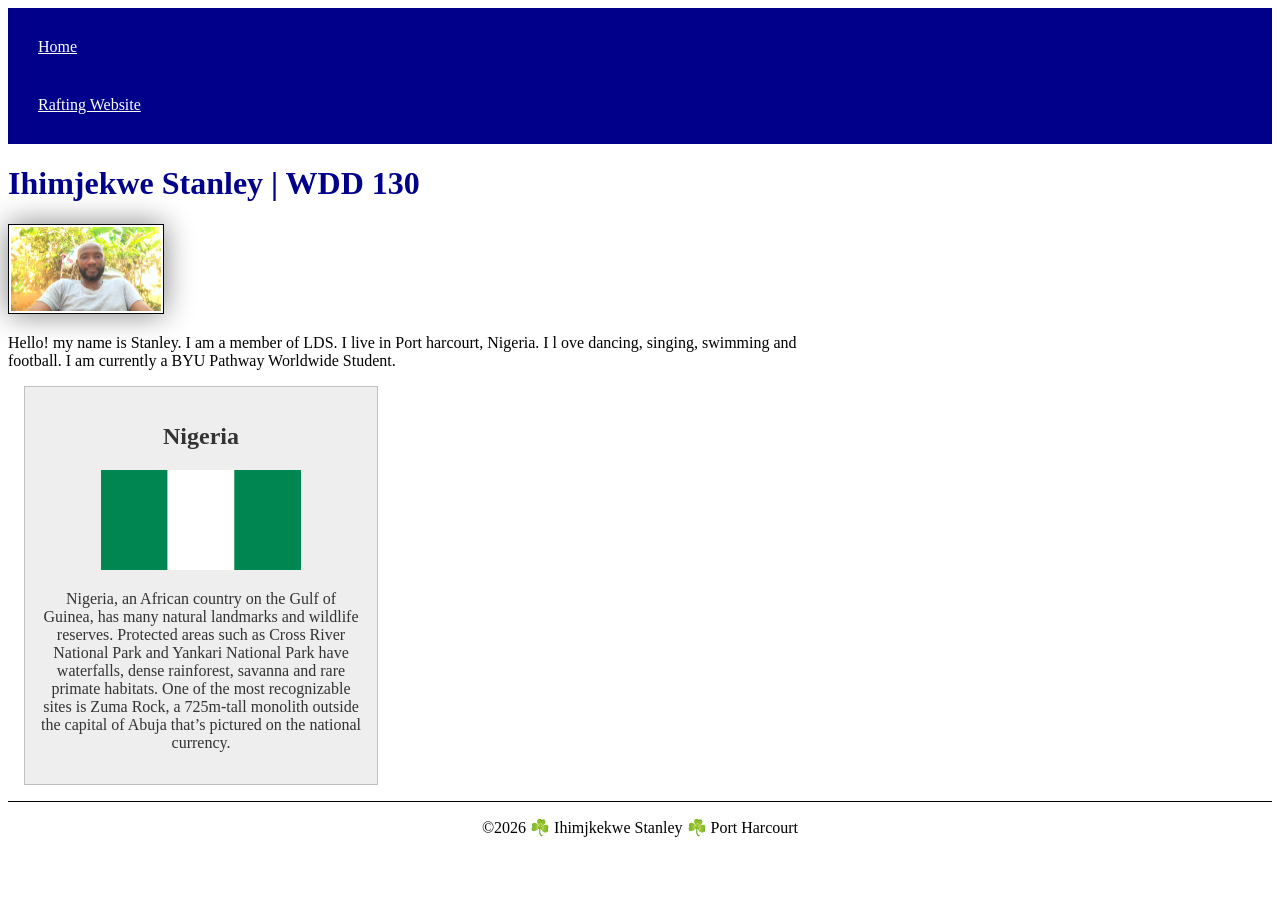
<file: index.html>
<!DOCTYPE html>
<html lang="en">

<head>
    <meta charset="UTF-8">
    <meta name="viewport" content="width=device-width, initial-scale=1.0">
    <meta name="description"
      content="Portfolio of stanley Ihimjekwe a student of software development in BYU">
    <meta name="author" content="Stanley Ihimjekwe">
    <title> Ihimjekwe Stanley | WDD 130</title>
    <link rel="stylesheet" href="styles/styles.css">
</head>

<body>
    <header>
        <nav>
            <a href="#">Home</a>
            <a href="wwr/">Rafting Website</a>
        </nav>
    </header>

    <main>
        <h1>Ihimjekwe Stanley | WDD 130</h1>
        <img src="images/profile.jpg" alt=" Stanley Picture" width="200">
        <p>Hello! my name is Stanley. I am a member of LDS. I live in Port harcourt, Nigeria. I l
            ove dancing, singing, swimming and football. I am currently a BYU Pathway
            Worldwide Student.
        </p>
    </main>
    <aside>
        <h2>Nigeria</h2>
        <img src="images/nigeria-flag.png" alt="nigeria flag">
        <p>Nigeria, an African country on the Gulf of Guinea, has many natural landmarks and
            wildlife reserves.
            Protected areas such as Cross River National Park and Yankari National Park have
            waterfalls, dense
            rainforest, savanna and rare primate habitats. One of the most recognizable sites is
            Zuma Rock, a
            725m-tall monolith outside the capital of Abuja that’s pictured on the national
            currency.</p>
    </aside>

    <footer>
        <p> &copy;2026 ☘️ Ihimjkekwe Stanley ☘️ Port Harcourt </p>

    </footer>
</body>

</html>
</file>
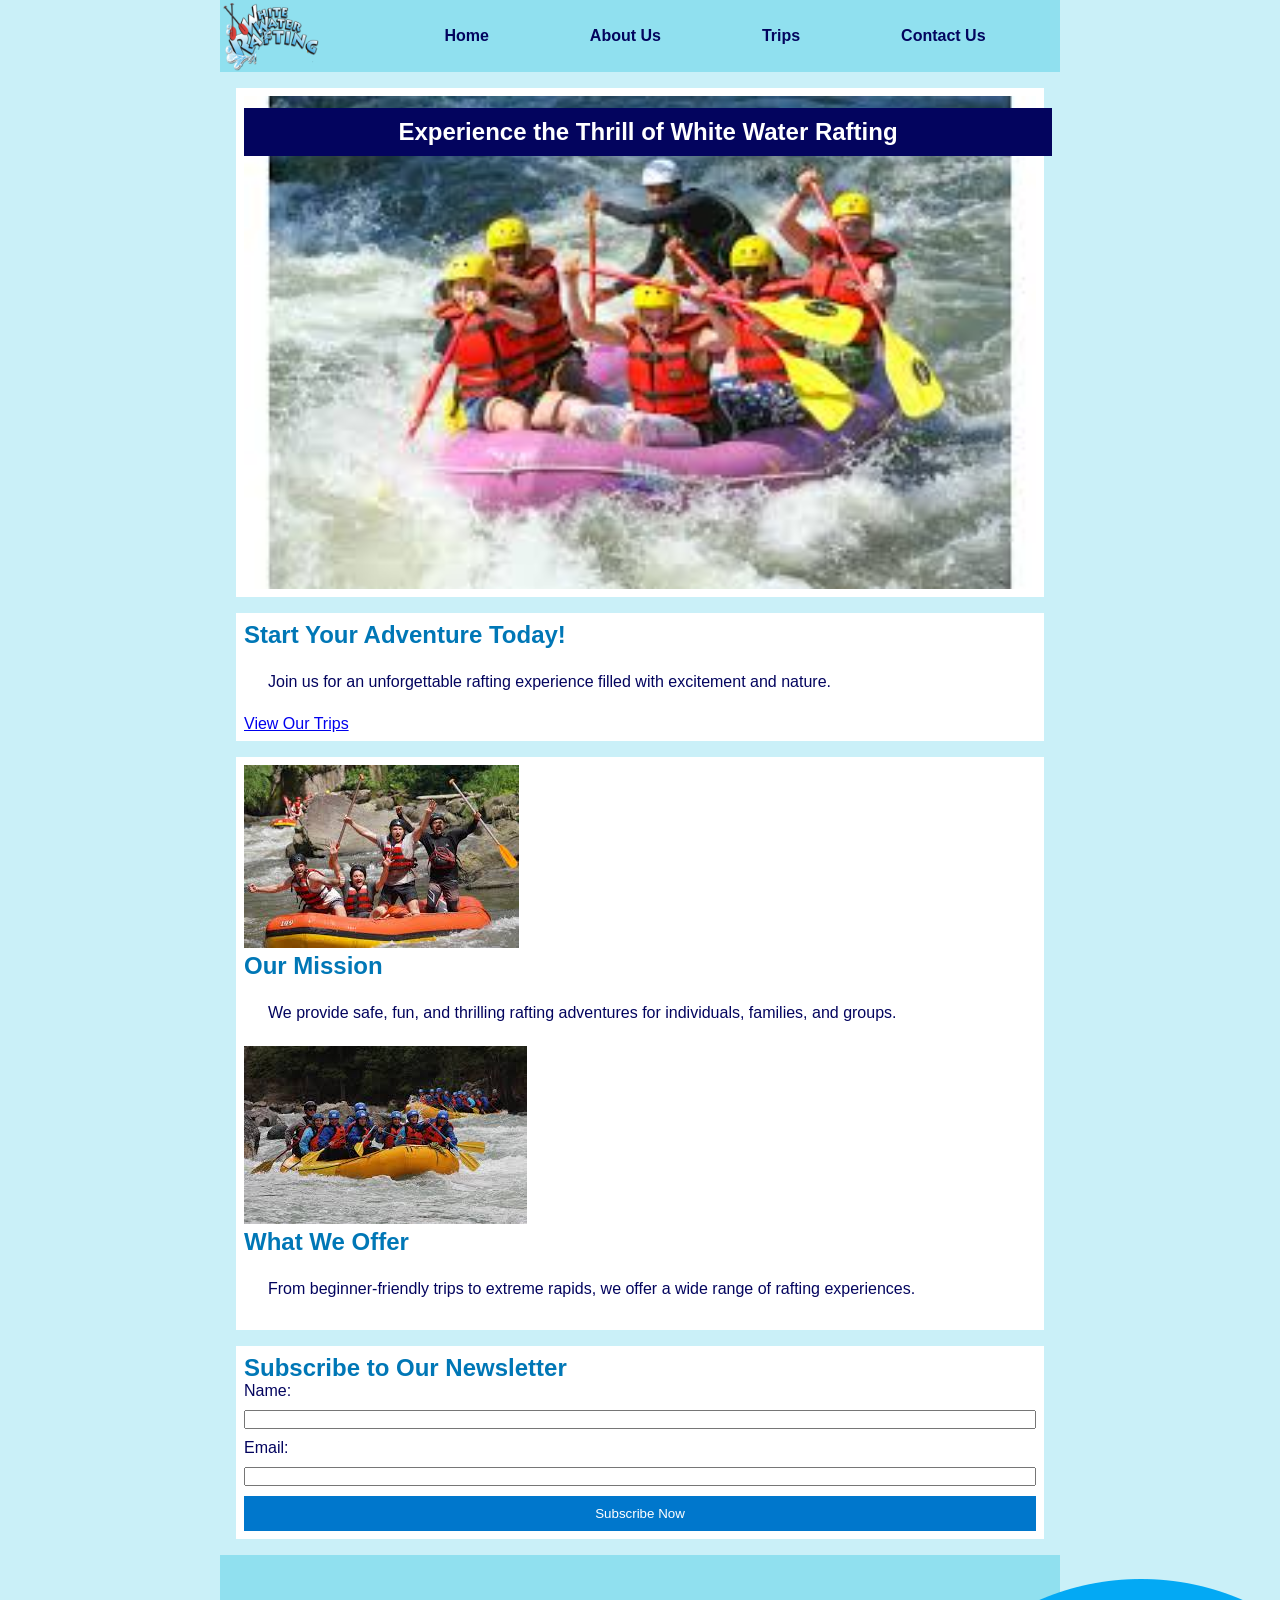
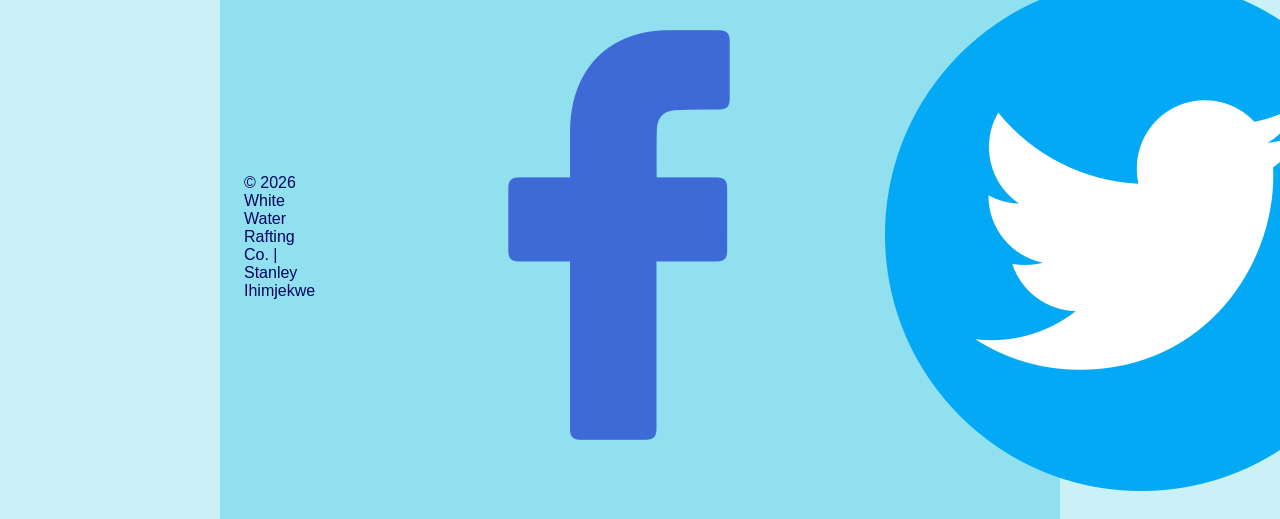
<file: wwr/index.html>
<!DOCTYPE html>
<html lang="en">

<head>
    <meta charset="UTF-8">
    <meta name="description"
        content="Welcome to White Water Rafting. Experience exciting adventures, explore our trips, and enjoy unforgettable moments on the water.">
    <meta name="author" content="Stanley Ihimjekwe">
    <meta name="viewport" content="width=device-width, initial-scale=1.0">
    <title>Home | White Water Rafting</title>

    <link rel="stylesheet" href="styles/rafting.css">
</head>

<body>

    <header>
        <img src="images/logo.png" alt="Rafting Company Logo">

        <nav>
            <a href="index.html">Home</a>
            <a href="about.html">About Us</a>
            <a href="trips.html">Trips</a>
            <a href="contact.html">Contact Us</a>
        </nav>
    </header>

    <main>

        <!-- HERO SECTION -->
        <section class="hero">
            <img src="images/hero.jpg" alt="Rafting Adventure">
            <h1>Experience the Thrill of White Water Rafting</h1>
        </section>

        <!-- CALL TO ACTION -->
        <section>
            <h2>Start Your Adventure Today!</h2>
            <p>Join us for an unforgettable rafting experience filled with excitement and nature.</p>
            <a href="trips.html" class="cta">View Our Trips</a>
        </section>

        <!-- GRID CONTENT -->
        <section class="home-grid">
            <div>
                <img src="images/rafting1.jpg" alt="Rafting Experience">
            </div>
            <div>
                <h2>Our Mission</h2>
                <p>We provide safe, fun, and thrilling rafting adventures for individuals, families, and groups.</p>
            </div>

            <div>
                <img src="images/rafting2.jpg" alt="Team Adventure">
            </div>
            <div>
                <h2>What We Offer</h2>
                <p>From beginner-friendly trips to extreme rapids, we offer a wide range of rafting experiences.</p>
            </div>
        </section>

        <!-- NEWSLETTER -->
        <section>
            <h2>Subscribe to Our Newsletter</h2>
            <form>
                <label for="name">Name:</label>
                <input type="text" id="name" name="name">

                <label for="email">Email:</label>
                <input type="email" id="email" name="email">

                <button type="submit">Subscribe Now</button>
            </form>
        </section>

    </main>

    <footer>
        <p>&copy; 2026 White Water Rafting Co. | Stanley Ihimjekwe</p>

        <nav class="socialmedia">
            <a href="https://facebook.com">
                <img src="images/facebook.png" alt="Facebook icon">
            </a>

            <a href="https://twitter.com">
                <img src="images/twitter.png" alt="Twitter icon">
            </a>

            <a href="https://instagram.com">
                <img src="images/instagram.png" alt="Instagram icon">
            </a>
        </nav>
    </footer>

</body>

</html>
</file>
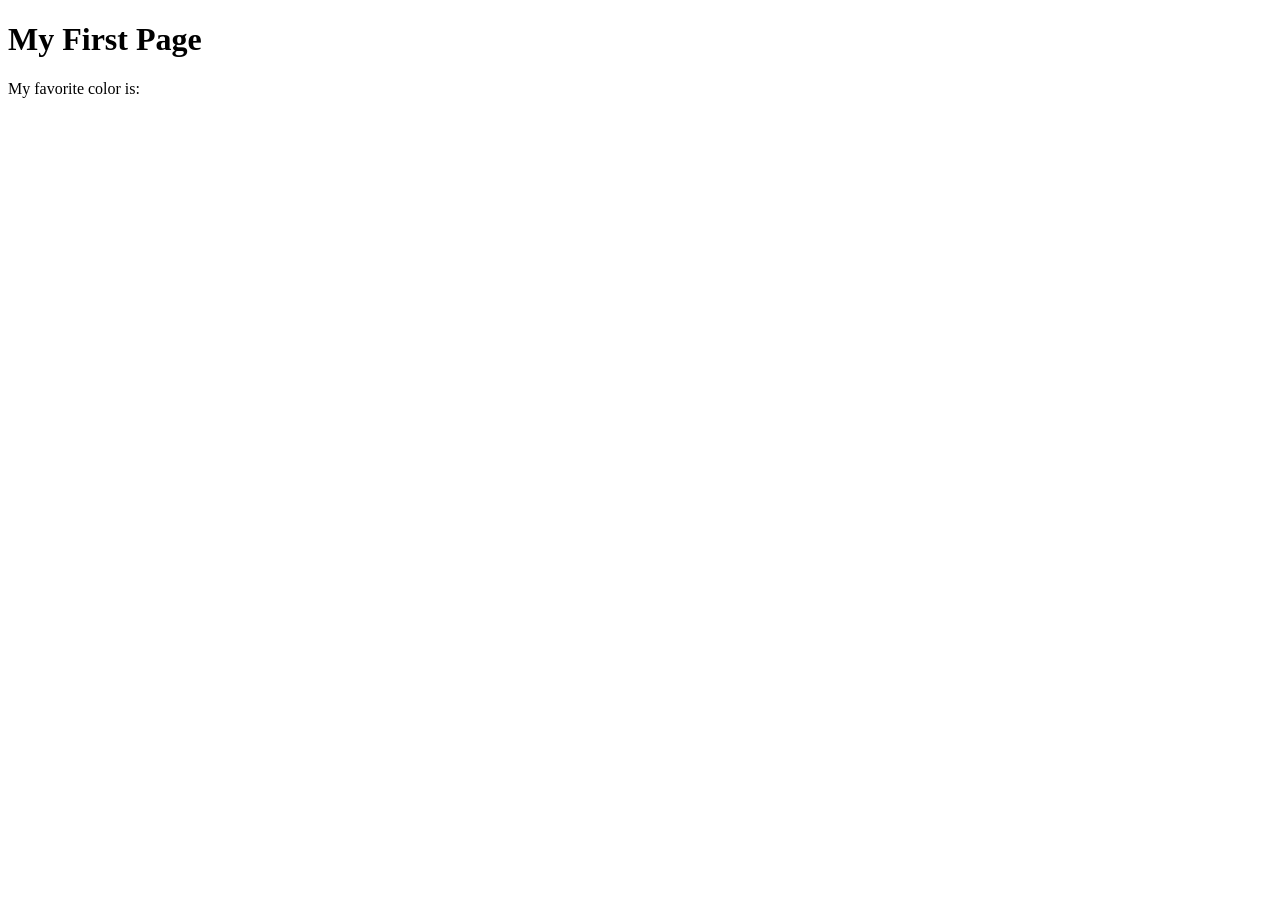
<file: week01/first-page.html>
<!DOCTYPE html>
<html lang="en">
<head>
    <meta charset="UTF-8">
    <meta name="viewport" content="width=device-width, initial-scale=1.0">
    <title>My First Page</title>
</head>
<body>
    <h1>My First Page</h1>
    <p>My favorite color is: </p>
</body>
</html>
</file>
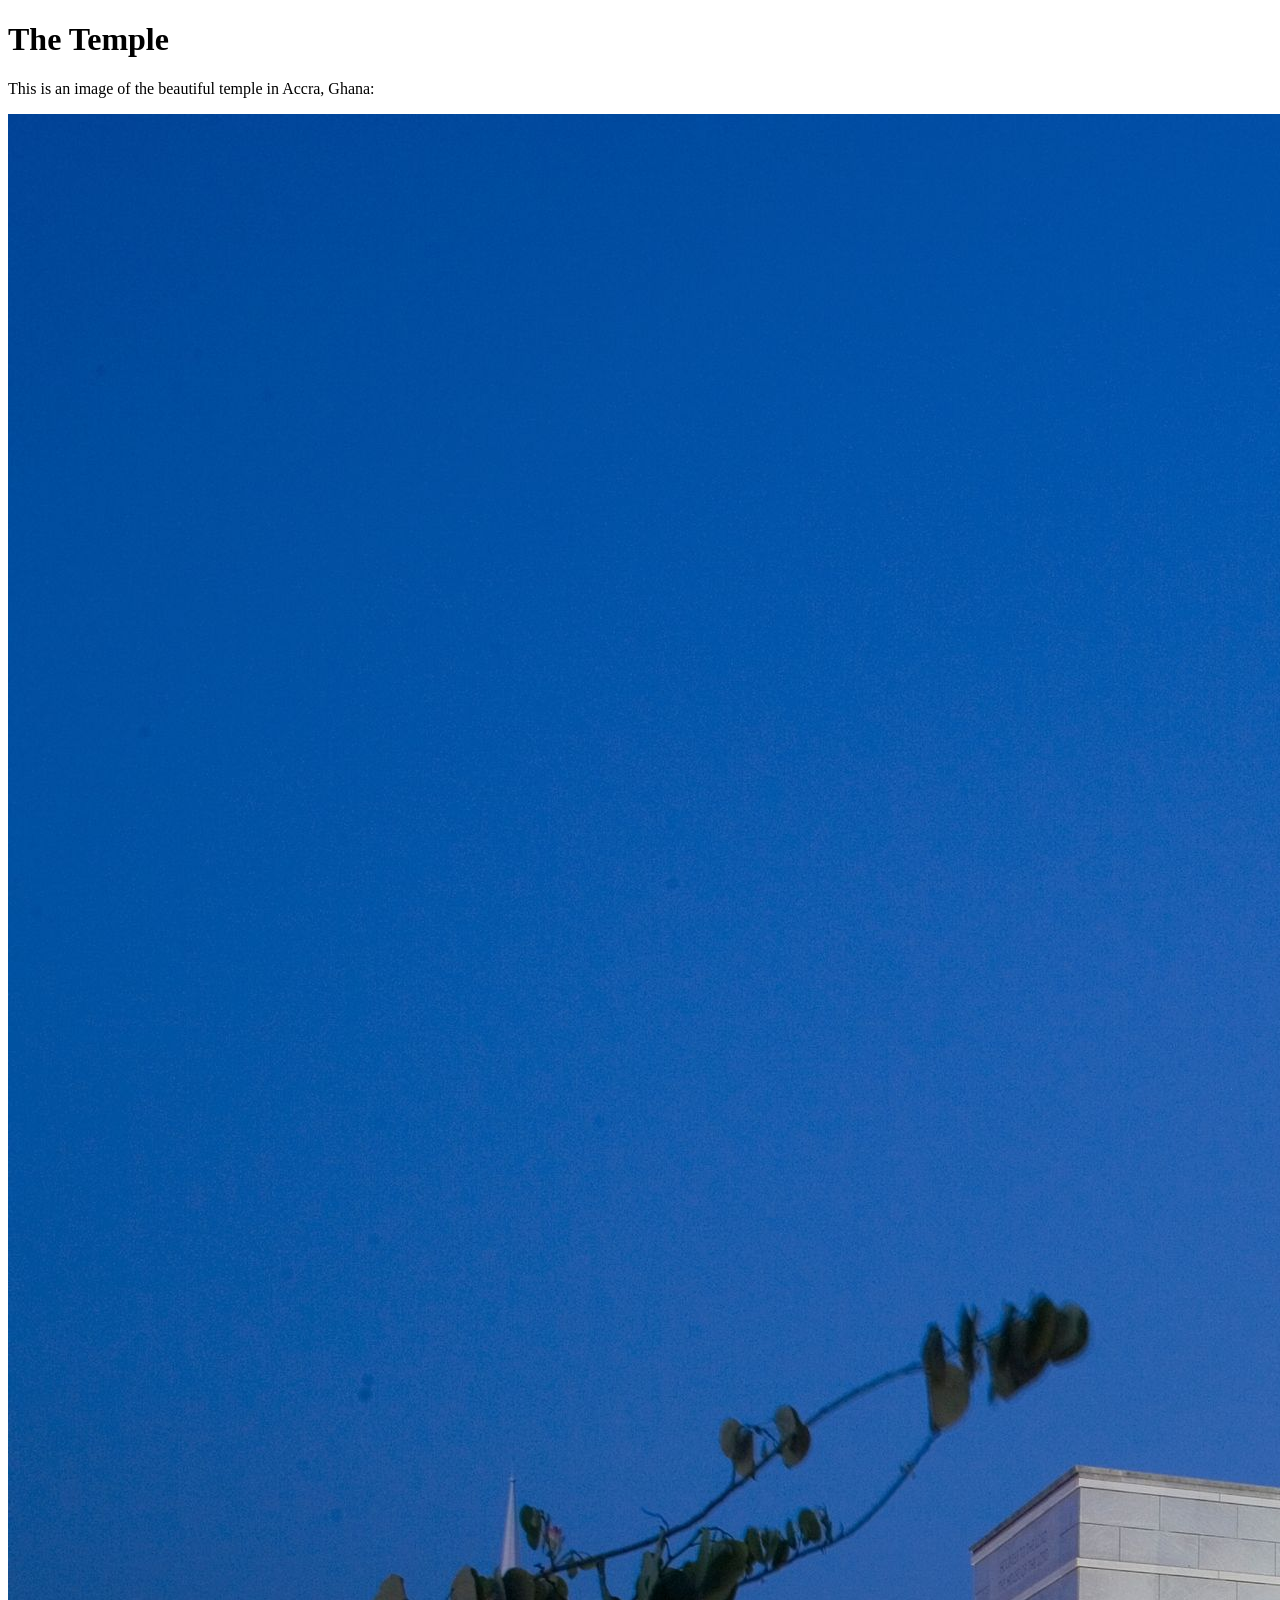
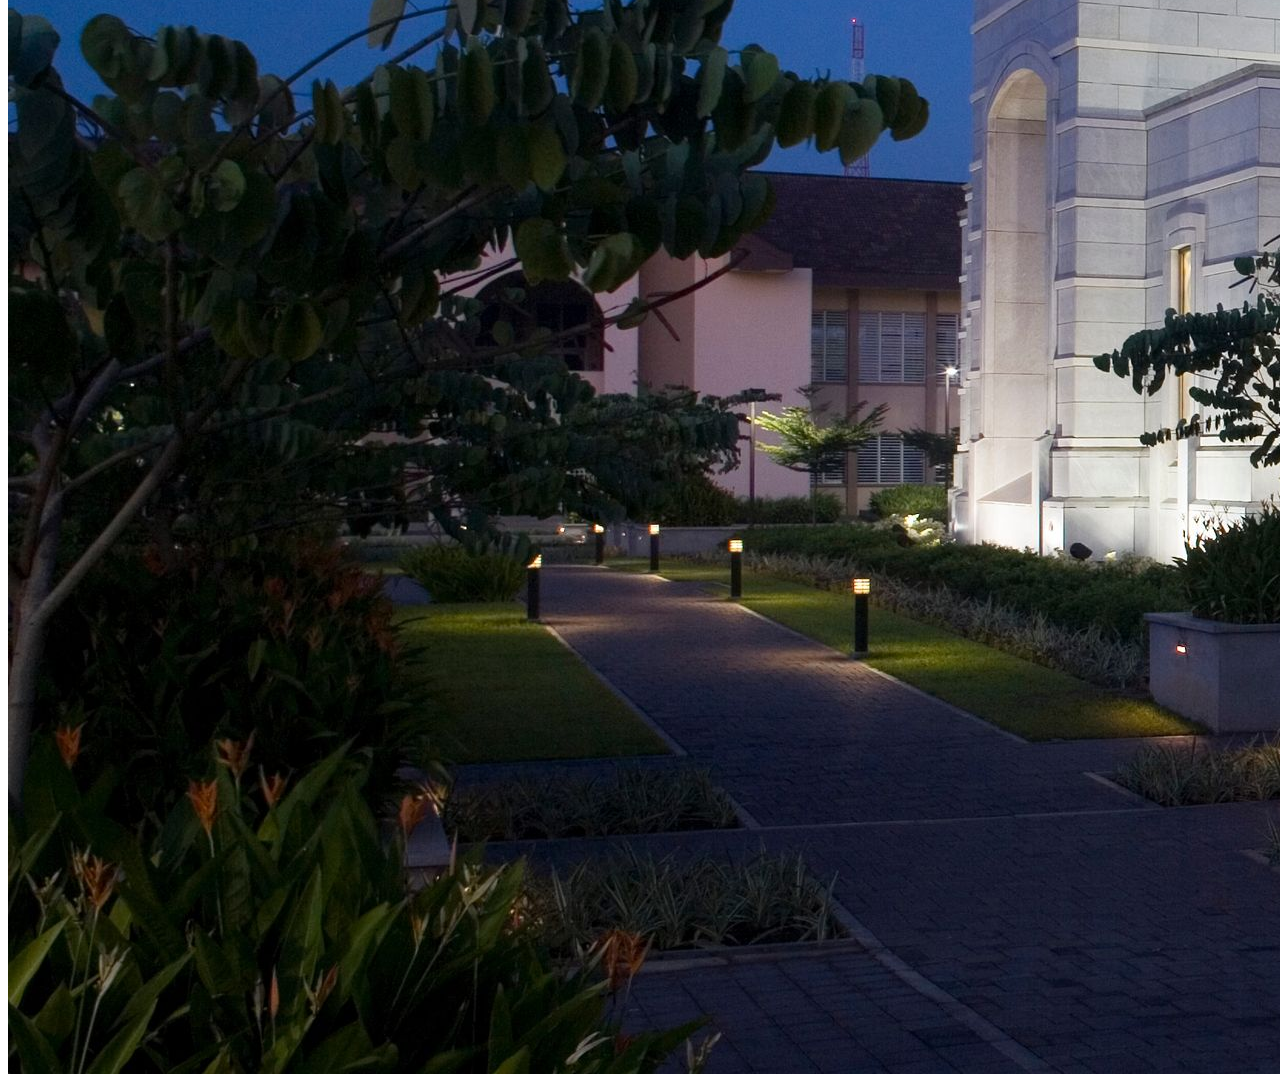
<file: week01/images.html>
<!DOCTYPE html>
<html lang="en">
<head>
    <meta charset="UTF-8">
    <meta name="viewport" content="width=device-width, initial-scale=1.0">
    <title>Temple Image</title>
</head>
<body>
    <h1>The Temple</h1>
    <p>This is an image of the beautiful temple in Accra, Ghana:</p>
    <img src="images/temple-large.jpeg" alt="The Accra Ghana Temple">
    
</body>
</html>
</file>
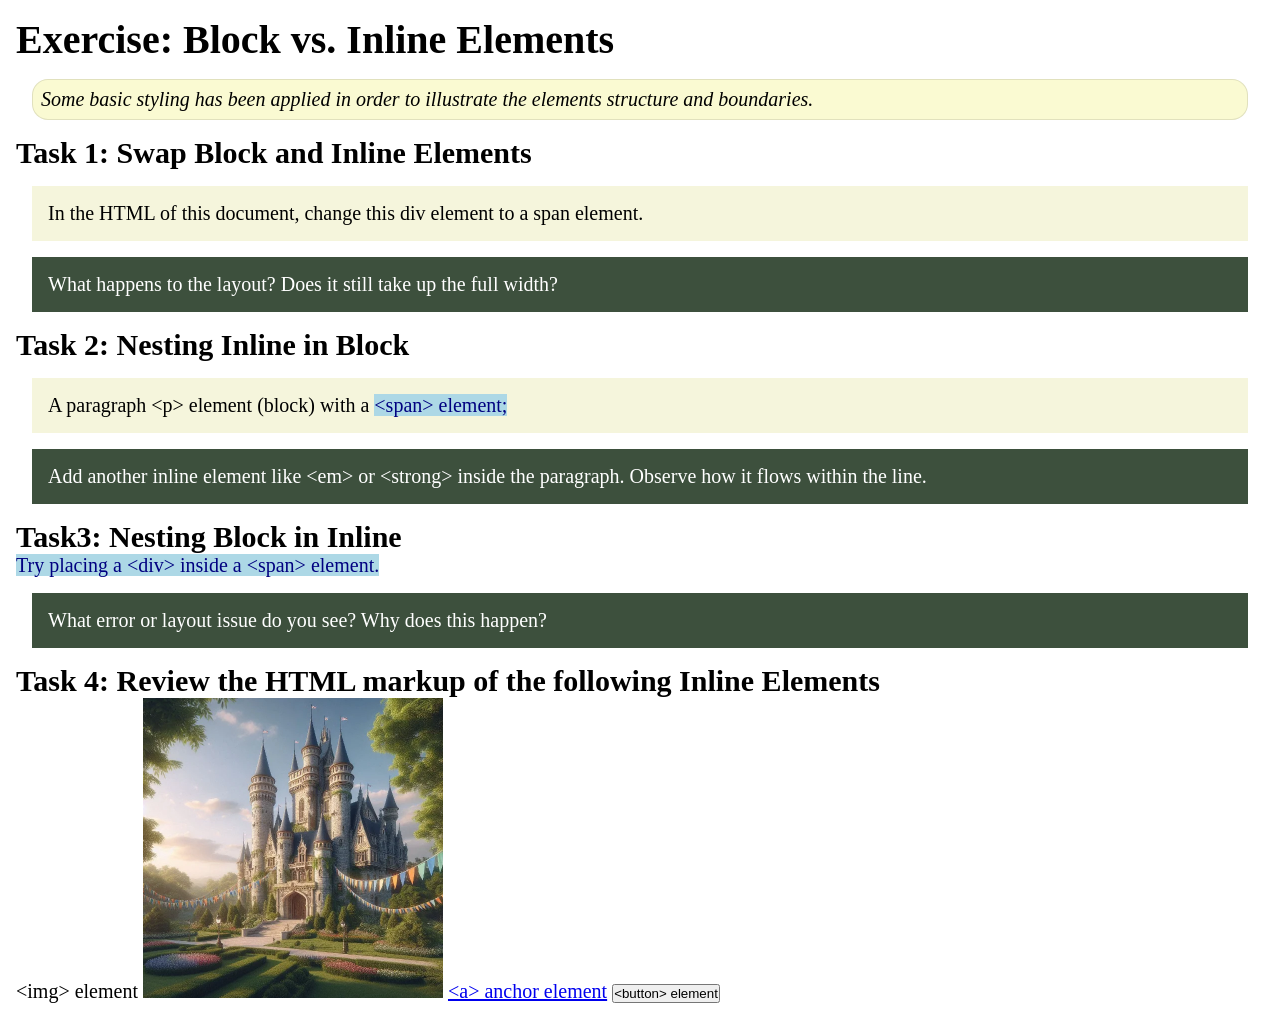
<file: week02/block-vs-inline.html>
<!DOCTYPE html>
<html lang="en">

<head>
    <meta charset="UTF-8">
    <meta name="viewport" content="width=device-width, initial-scale=1.0">
    <title>Exercise: Block vs. Inline Elements</title>
    <link rel="stylesheet" href="styles/block-vs-inline.css">
</head>

<body>
    <main>
        <h1>Exercise: Block vs. Inline Elements</h1>
        <p class="note">Some basic styling has been applied in order to illustrate the elements structure and
            boundaries.</p>

        <h2>Task 1: Swap Block and Inline Elements</h2>
        <div>In the HTML of this document, change this div element to a span element.</div>

        <p class="question">What happens to the layout? Does it still take up the full width?</p>

        <h2>Task 2: Nesting Inline in Block</h2>
        <p>A paragraph &lt;p&gt; element (block) with a <span>&lt;span&gt; element;</span></p>
        <p class="question">Add another inline element like &lt;em&gt; or &lt;strong&gt; inside the paragraph. Observe
            how it flows within the line.</p>

        <h2>Task3: Nesting Block in Inline</h2>
        <span>Try placing a &lt;div&gt; inside a &lt;span&gt; element.</span>
            <p class="question">What error or layout issue do you see? Why does this happen?</p>


            <h2>Task 4: Review the HTML markup of the following Inline Elements</h2>
        &lt;img&gt; element
        <img src="images/castle.webp" alt="placeholder image (images are inline)" width="300" height="300">
        <a href="https://churchofjesuschrist.org">&lt;a&gt; anchor element</a>
        <button type="button">&lt;button&gt; element</button>
    </main>
</body>

</html>
</file>
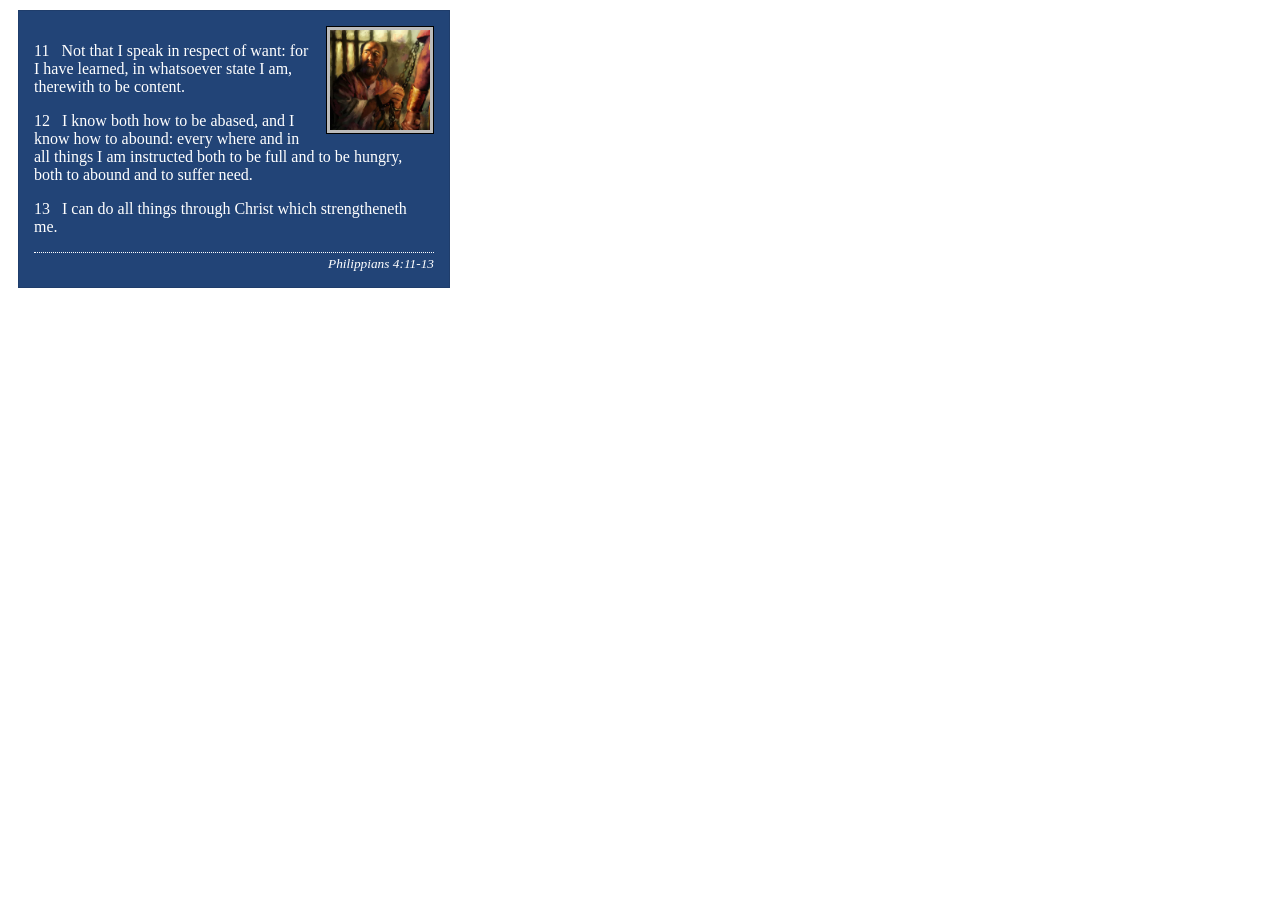
<file: week02/box-model-solution.html>
<!DOCTYPE html>
<html lang="en">
<head>
    <meta charset="UTF-8">
    <meta name="viewport" content="width=device-width, initial-scale=1.0">
    <title>Box Model Activity</title>
    <link rel="stylesheet" href="styles/box-model-solution.css">
</head>
<body>
    <main>
        <div class="callout">
            <img src="images/apostle-paul-imprisoned.webp" alt="Paul the Apostle - Imprisoned in Rome" width="200" height="200">
            <blockquote>
                <p>11 &nbsp; Not that I speak in respect of want: for I have learned, in whatsoever state I am, therewith to be content.</p>
                <p>12 &nbsp; I know both how to be abased, and I know how to abound: every where and in all things I am instructed both to be full and to be hungry, both to abound and to suffer need.</p>
                <p>13 &nbsp; I can do all things through Christ which strengtheneth me.</p>
            </blockquote>
            <cite>Philippians 4:11-13</cite>
        </div>
    </main>
</body>
</html>
</file>
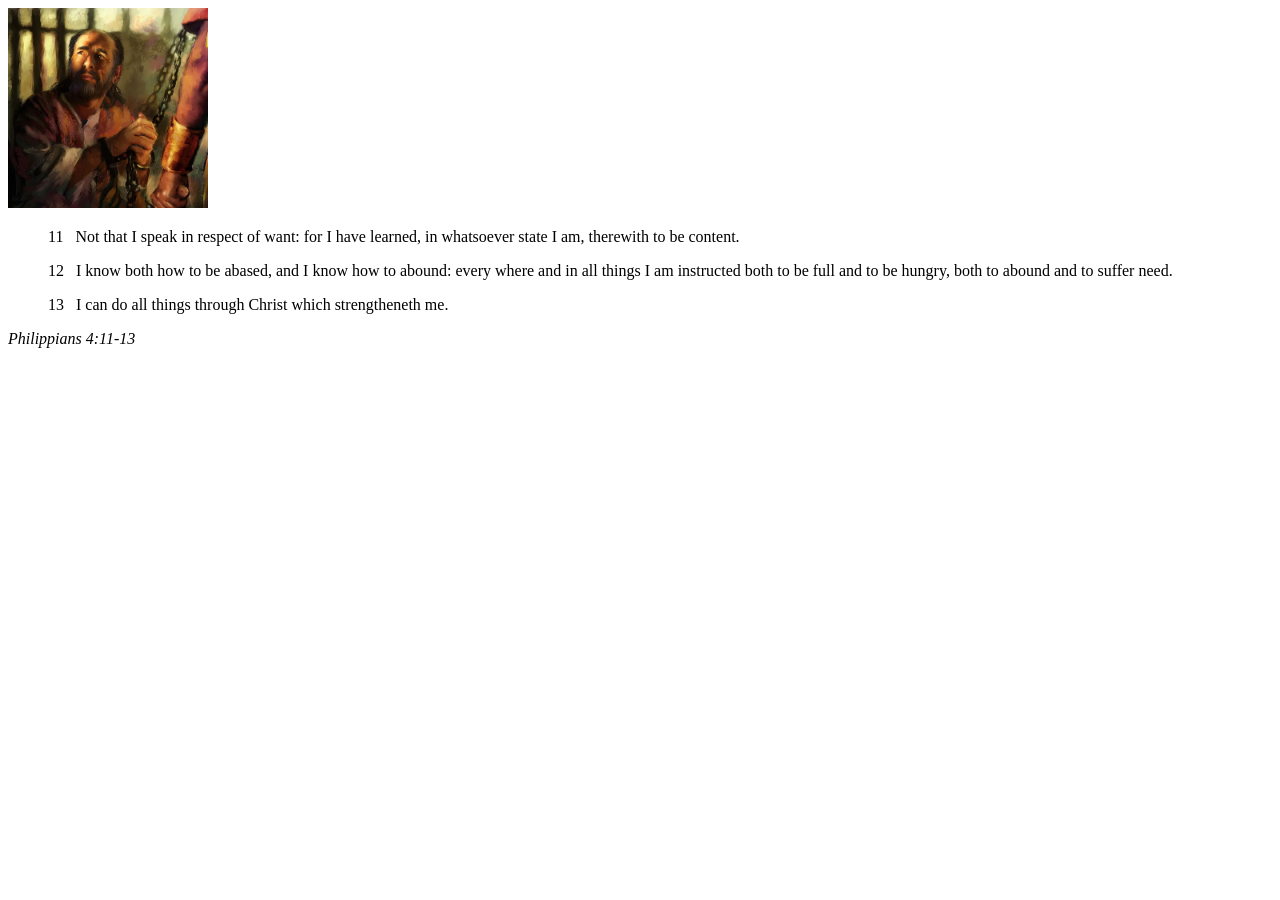
<file: week02/box-model.html>
<!DOCTYPE html>
<html lang="en">
<head>
    <meta charset="UTF-8">
    <meta name="viewport" content="width=device-width, initial-scale=1.0">
    <title>Box Model Activity</title>
</head>
<body>
    <main>
        <div class="callout">
            <img src="images/apostle-paul-imprisoned.webp" alt="Paul the Apostle - Imprisoned in Rome" width="200" height="200">
            <blockquote>
                <p>11 &nbsp; Not that I speak in respect of want: for I have learned, in whatsoever state I am, therewith to be content.</p>
                <p>12 &nbsp; I know both how to be abased, and I know how to abound: every where and in all things I am instructed both to be full and to be hungry, both to abound and to suffer need.</p>
                <p>13 &nbsp; I can do all things through Christ which strengtheneth me.</p>
            </blockquote>
            <cite>Philippians 4:11-13</cite>
        </div>
    </main>
</body>
</html>
</file>
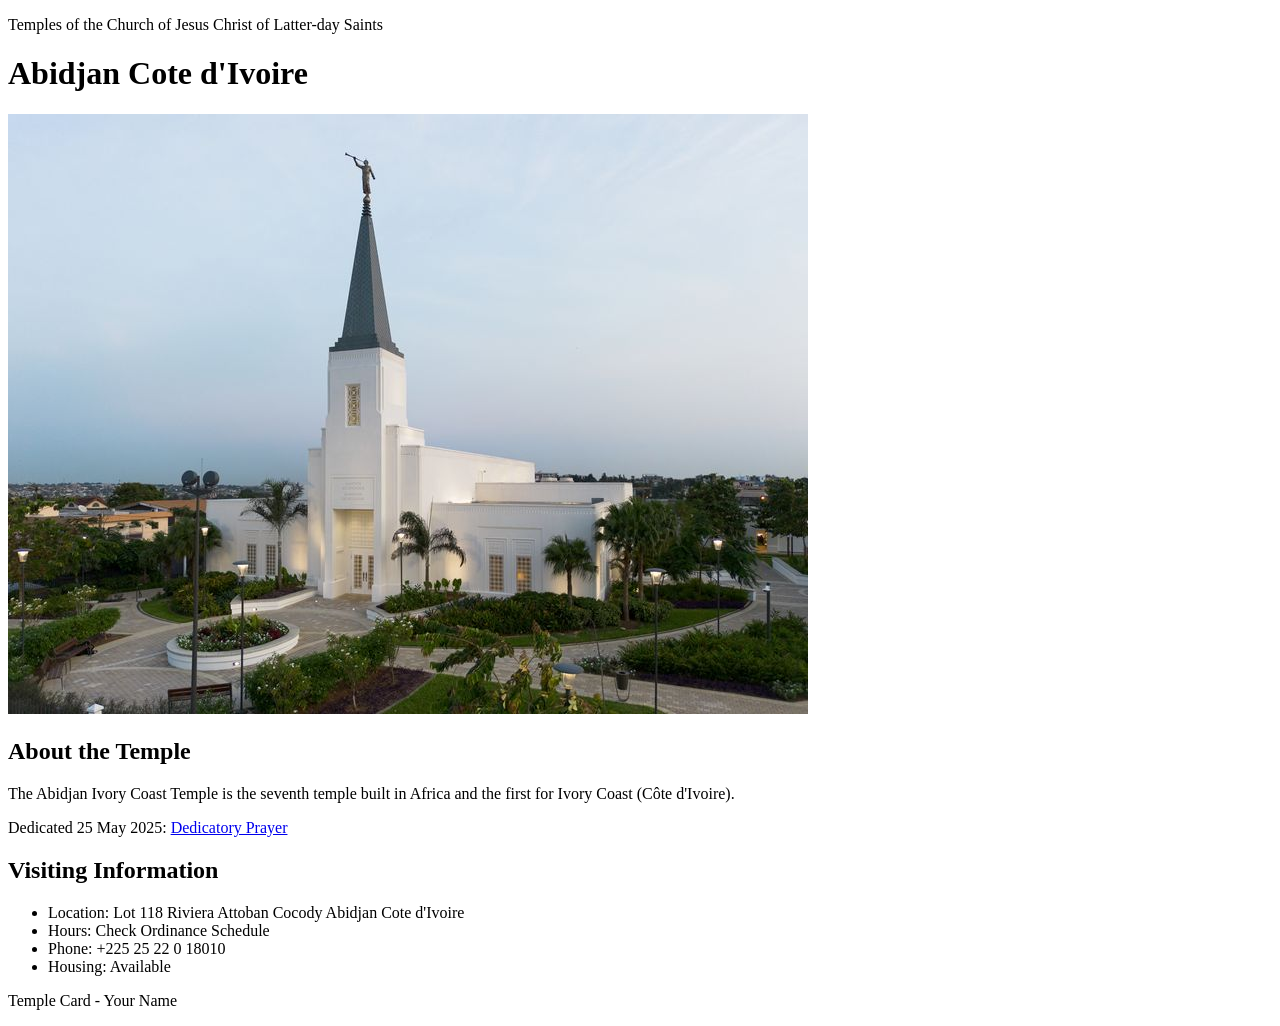
<file: week02/temple.html>
<!DOCTYPE html>
<html lang="en">

<head>
    <meta charset="UTF-8">
    <meta name="viewport" content="width=device-width, initial-scale=1.0">
    <title>Temple Card - Abidjan Cote d'Ivoire</title>
</head>

<body>
    <header>
        <p>Temples of the Church of Jesus Christ of Latter-day Saints</p>
    </header>
    <main>
        <h1>Abidjan Cote d'Ivoire</h1>
        <picture>
            <img src="images/abidjan-ivory-coast.jpeg" alt="Abidjan Cote d'Ivoire Temple">
        </picture>
        <section>
            <h2>About the Temple</h2>
            <p>The Abidjan Ivory Coast Temple is the seventh temple built in Africa and the first for Ivory Coast (Côte
                d'Ivoire).</p>
            <p>Dedicated 25 May 2025: <a
                    href="https://www.churchofjesuschrist.org/temples/dedicatory-prayer/abidjan-ivory-coast-temple/2025-05-25?lang=eng"
                    target="_blank" rel="noopener noreferrer">Dedicatory Prayer</a></p>
        </section>
        <section>
            <h2>Visiting Information</h2>
            <ul>
                <li>Location: Lot 118 Riviera Attoban Cocody Abidjan Cote d'Ivoire</li>
                <li>Hours: Check Ordinance Schedule</li>
                <li>Phone: +225 25 22 0 18010</li>
                <li>Housing: Available</li>
            </ul>
        </section>
    </main>
    <footer>
        <p>Temple Card - Your Name</p>
    </footer>
</body>

</html>
</file>
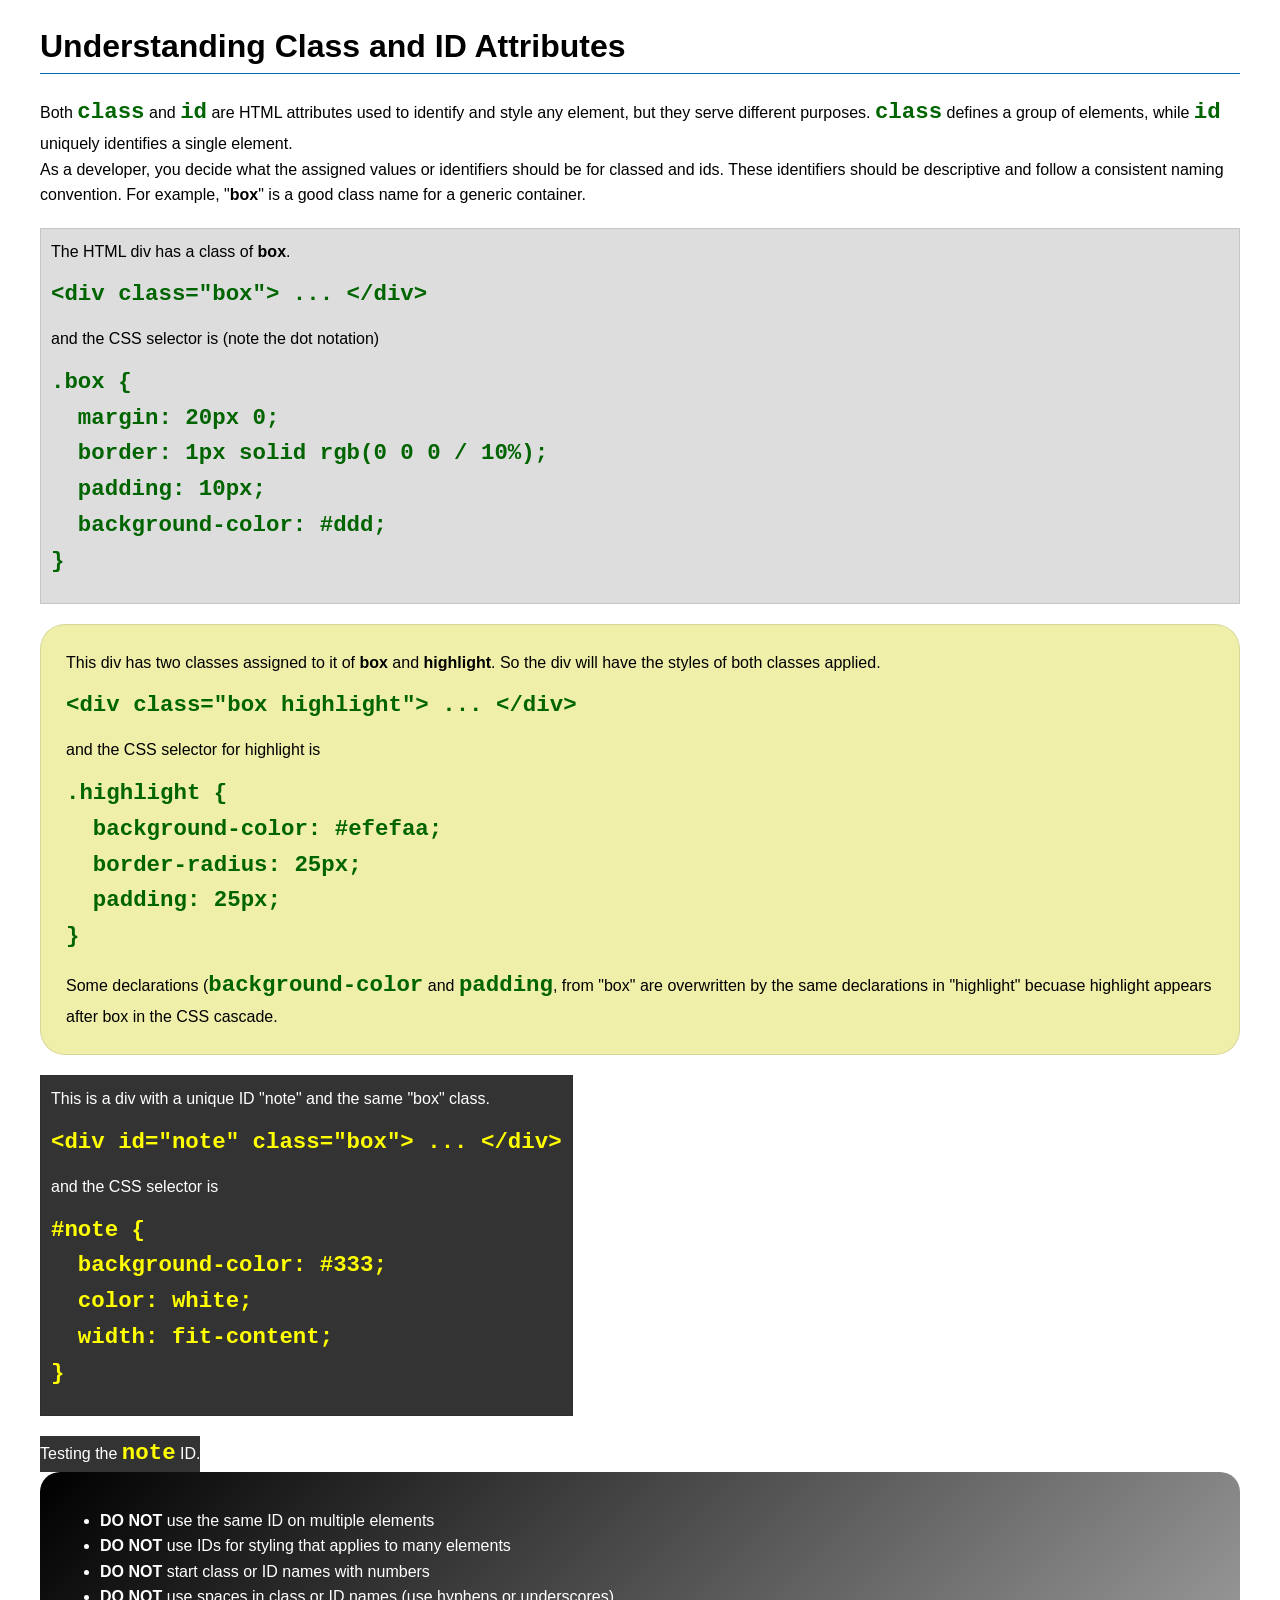
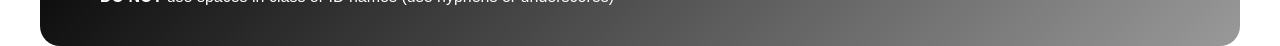
<file: week03/class-and-id.html>
<!DOCTYPE html>
<html lang="en">

<head>
    <meta charset="UTF-8">
    <meta name="viewport" content="width=device-width, initial-scale=1.0">
    <title>Class vs ID Attributes</title>
    <link rel="stylesheet" href="styles/class-and-id.css">
</head>

<body>
    <h1>Understanding Class and ID Attributes</h1>
    <p>Both <code>class</code> and <code>id</code> are HTML attributes used to identify and style any element, but they
        serve different purposes. <code>class</code> defines a group of elements, while <code>id</code> uniquely
        identifies a single element.</p>
    <p>As a developer, you decide what the assigned values or identifiers should be for classed and ids. These
        identifiers should be
        descriptive and follow a consistent naming convention. For example, "<strong>box</strong>" is a good class name
        for a generic container.</p>
    <div class="box">
        <p>The HTML div has a class of <strong>box</strong>.</p>
        <pre><code class="html">&lt;div class="box"&gt; ... &lt;/div&gt;</code></pre>
        and the CSS selector is (note the dot notation)
        <pre><code class="css">.box {
  margin: 20px 0;
  border: 1px solid rgb(0 0 0 / 10%);
  padding: 10px;
  background-color: #ddd; 
}</code></pre>
    </div>

    <div class="box highlight">
        <p>This div has two classes assigned to it of <strong>box</strong> and <strong>highlight</strong>. So the div
            will have the styles of both classes applied.</p>
        <pre><code class="html">&lt;div class="box highlight"&gt; ... &lt;/div&gt;</code></pre>
        and the CSS selector for highlight is
        <pre><code class="css">.highlight {
  background-color: #efefaa;
  border-radius: 25px;
  padding: 25px;
}</code></pre>
<p>Some declarations (<code>background-color</code> and <code>padding</code>, from "box" are overwritten by the same declarations in "highlight" becuase highlight appears after box in the CSS cascade.</p>
    </div>

    <div id="note" class="box">
        <p>This is a div with a unique ID "note" and the same "box" class.</p>
        <pre><code class="html">&lt;div id="note" class="box"&gt; ... &lt;/div&gt;</code></pre>
        and the CSS selector is
        <pre><code class="css">#note {
  background-color: #333;
  color: white;
  width: fit-content;
}</code></pre>
    </div>

    <div id="note">
        <p>Testing the <code>note</code> ID.</p>
    </div>

    <section id="best-practice">
        <ul>
            <li><strong>DO NOT</strong> use the same ID on multiple elements</li>
            <li><strong>DO NOT</strong> use IDs for styling that applies to many elements</li>
            <li><strong>DO NOT</strong> start class or ID names with numbers</li>
            <li><strong>DO NOT</strong> use spaces in class or ID names (use hyphens or underscores)</li>
        </ul>
    </section>




</body>

</html>
</file>
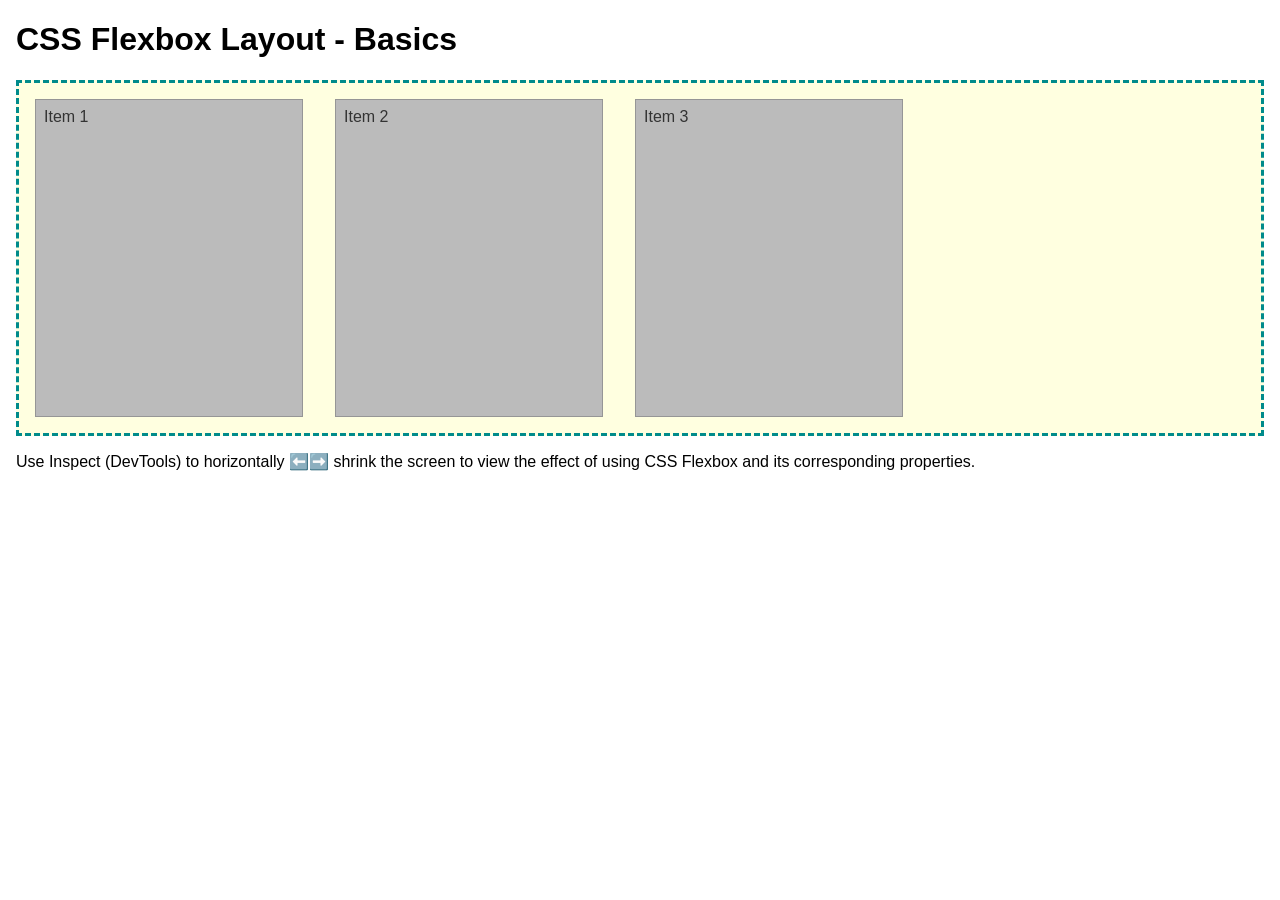
<file: week04/flexbox-layout.html>
<!DOCTYPE html>
<html lang="en">
<head>
    <meta charset="UTF-8">
    <meta name="viewport" content="width=device-width, initial-scale=1.0">
    <title>CSS Flexbox Layout - Basics</title>
    <link rel="stylesheet" href="styles/flexbox.css">
</head>
<body>
    <main>
        <h1>CSS Flexbox Layout - Basics</h1>
        <div class="flex-container">
            <div class="flex-item item1">Item 1</div>
            <div class="flex-item item2">Item 2</div>
            <div class="flex-item item3">Item 3</div>
        </div>
        <p>Use Inspect (DevTools) to horizontally ⬅️➡️ shrink the screen to view the effect of using CSS Flexbox and its corresponding properties.</p>
    </main>
</body>
</html>
</file>
<file: styles/styles.css>
nav {
    background-color: darkblue;
    padding: 10px;
}

nav a {
    color: white;
    display: block;
    padding: 20px;
}

main {
    max-width: 840px;
}

main img {
    width: 150px;
    height: auto;
    border: 1px solid black;
    padding: 2px;
    box-shadow: 0 0 30px grey;
}

h1 {
    color: darkblue;
}

p {
    padding: 0px;
}

aside {
    width: 20rem;
    margin: 1rem;
    border: 1px solid rgb(0 0 0 / 0.2);
    padding: 1rem;
    background-color: #eee;
    color: #333;
    text-align: center;
}

aside img {
    width: 200px;
    height: auto;
}

footer {
    margin-top: 1rem;
    border-top: 1px solid #000;
    text-align: center;
}
</file>
<file: wwr/styles/rafting.css>
/*
CSS VARIABLES
*/
:root {
    --primary-color: #0077b6;
    --secondary-color: #90e0ef;
    --accent1-color: #03045e;
    --accent2-color: #caf0f8;
    --white: #ffffff;

    --heading-font: Arial, sans-serif;
    --body-font: Verdana, sans-serif;
}

/* RESET
*/

* {
    margin: 0;
    padding: 0;
    box-sizing: border-box;
}

/* BODY
*/

body {
    font-family: var(--body-font);
    color: var(--accent1-color);
    background-color: var(--accent2-color);
}

/* LAYOUT WIDTH
*/

header,
main,
footer {
    width: 840px;
    margin: 0 auto;
}

/* HEADER */

header {
    display: grid;
    grid-template-columns: 150px 1fr;
    align-items: center;
    background-color: var(--secondary-color);
}

header img {
    width: 100px;
}

/* HEADINGS*/

h1,
h2 {
    font-family: var(--heading-font);
    color: var(--primary-color);
}

/* GENERAL SPACING */

nav,
p,
section,
article {
    margin: 16px;
    padding: 8px;
}

/* NAVIGATION */

nav {
    display: flex;
    justify-content: space-around;
}

nav a {
    text-decoration: none;
    color: var(--accent1-color);
    font-weight: bold;
}

/* HERO SECTION */
.hero {
    position: relative;
}

.hero img {
    display: block;
    width: 100%;
    height: auto;
}

/* HERO TITLE */

.hero h1 {
    position: absolute;
    top: 20px;
    width: 100%;
    padding: 10px;
    text-align: center;
    background-color: var(--accent1-color);
    color: var(--white);
}

/* HERO ARTICLE */

.hero article {
    position: absolute;
    bottom: 20px;
    left: 20px;
    background-color: var(--accent2-color);
    padding: 10px;
    opacity: 0.95;
}

/* ARTICLE IMAGE */

.hero article img {
    float: right;
    width: 125px;
    margin-left: 10px;
}

/* HISTORY */

.history-content {
    display: grid;
    grid-template-columns: 1fr 200px 1fr;
    align-items: center;
}

.history-content img {
    width: 100%;
}

/* ADVENTURES */
.adventure-gallery {
    display: flex;
    justify-content: space-between;
    gap: 10px;
}

.adventure-gallery img {
    width: 100%;
}

figure {
    text-align: center;
    width: 100%;
}

/* SECTION */

section {
    background-color: var(--white);
}

/* FOOTER */

footer {
    display: flex;
    justify-content: space-between;
    align-items: center;
    background-color: var(--secondary-color);
}

/* SOCIAL MEDIA */

.socialmedia {
    display: flex;
    gap: 10px;
}

.socialmedia a {
    text-decoration: none;
}
.contact-info, .employees, .contact-form {
  margin: 20px 0;
}

.employees {
  display: flex;
  gap:20px;
}

.employees figure {
  text-align: center;
}

form {
  display: flex;
  flex-direction: column;
  gap: 10px;
}

button {
  background-color: #0077cc;
  color: white;
  padding: 10px;
  border: none;
  cursor: pointer;
}

button:hover {
  background-color: #005fa3;
}
</file>
<file: week02/styles/block-vs-inline.css>
* {
    margin: 0;
    padding: 0;
}

body {
    font-size: 20px;
    margin: 1rem;
}

p,
div {
    background-color: beige;
    margin: 1rem;
    padding: 1rem;
}

span {
    color: navy;
    background-color: lightblue;
}

code {
    margin: 0;
    padding: 0;
    color: green;
    font-size: 1.2rem;
}

.note {
    font-style: italic;
    background-color: lightgoldenrodyellow;
    border-radius: 1rem;
    border: 1px solid rgb(0 0 0 / 10%);
    margin: 1rem;
    padding: .5rem;
}

.question {
    background-color: #3d503d;
    color: #fff;
}
</file>
<file: week02/styles/box-model-solution.css>
.callout {
    max-width: 400px;
    margin: 10px;
    border: 1px solid rgba(0, 0, 0, .1);
    padding: 15px;
    background-color: #247;
    color: #fff;
}

.callout img {
    float: right;
    margin: 0 0 10px 15px;
    border: 1px solid #000;
    padding: 3px;
    background-color: #bbb;
    width: 100px;
    height: auto;

}

blockquote {
    margin: 0;
}

cite {
    display: block;
    border-top: 1px dotted #fff;
    padding-top: 3px;
    text-align: right;
    font-size: smaller;
}
</file>
<file: week03/styles/class-and-id.css>
body {
    font-family: Arial, sans-serif;
    line-height: 1.6;
    margin: 0;
    padding: 0 40px;
}

h1 {
    border-bottom: 1px solid rgb(0 110 182);
    padding-bottom: 0;
}



p {
    margin: 0;
}

code {
    color: darkgreen;
    font-weight: 700;
    font-size: 1.4rem;
}

/* Class examples - can be reused */

.box {
    margin: 20px 0;
    border: 1px solid rgb(0 0 0 / 10%);
    padding: 10px;
    background-color: #ddd; /* this is shorthand for #dddddd */
}

.highlight {
    background-color: #efefaa;
    border-radius: 25px;
    padding: 25px;
}

/* ID examples - should be unique */

#note {
    background-color: #333;
    color: white;
    width: fit-content;
}

#note code {
    color: yellow;
}

#best-practice {
    background: linear-gradient(135deg, #000 0%, #999 100%);
    color: white;
    border-radius: 20px;
    padding: 20px
}
</file>
<file: week04/styles/flexbox.css>
body {
    font-family: Helvetica, Arial, sans-serif;
    margin: 1rem;
}

.flex-container {
    border: 3px dashed darkcyan;
    background-color: lightyellow;
    display: flex;
    flex-wrap: wrap;
}

.flex-item {
    width: 250px;
    margin: 1rem;
    border: 1px solid rgb(0 0 0 / 20%);
    padding: 0.5rem;
    background-color: #bbb;
    color: #333;
}

.item1 {
    min-height: 100px;
}

.item2 {
    min-height: 200px;
}

.item3 {
    min-height: 300px;
}
</file>
